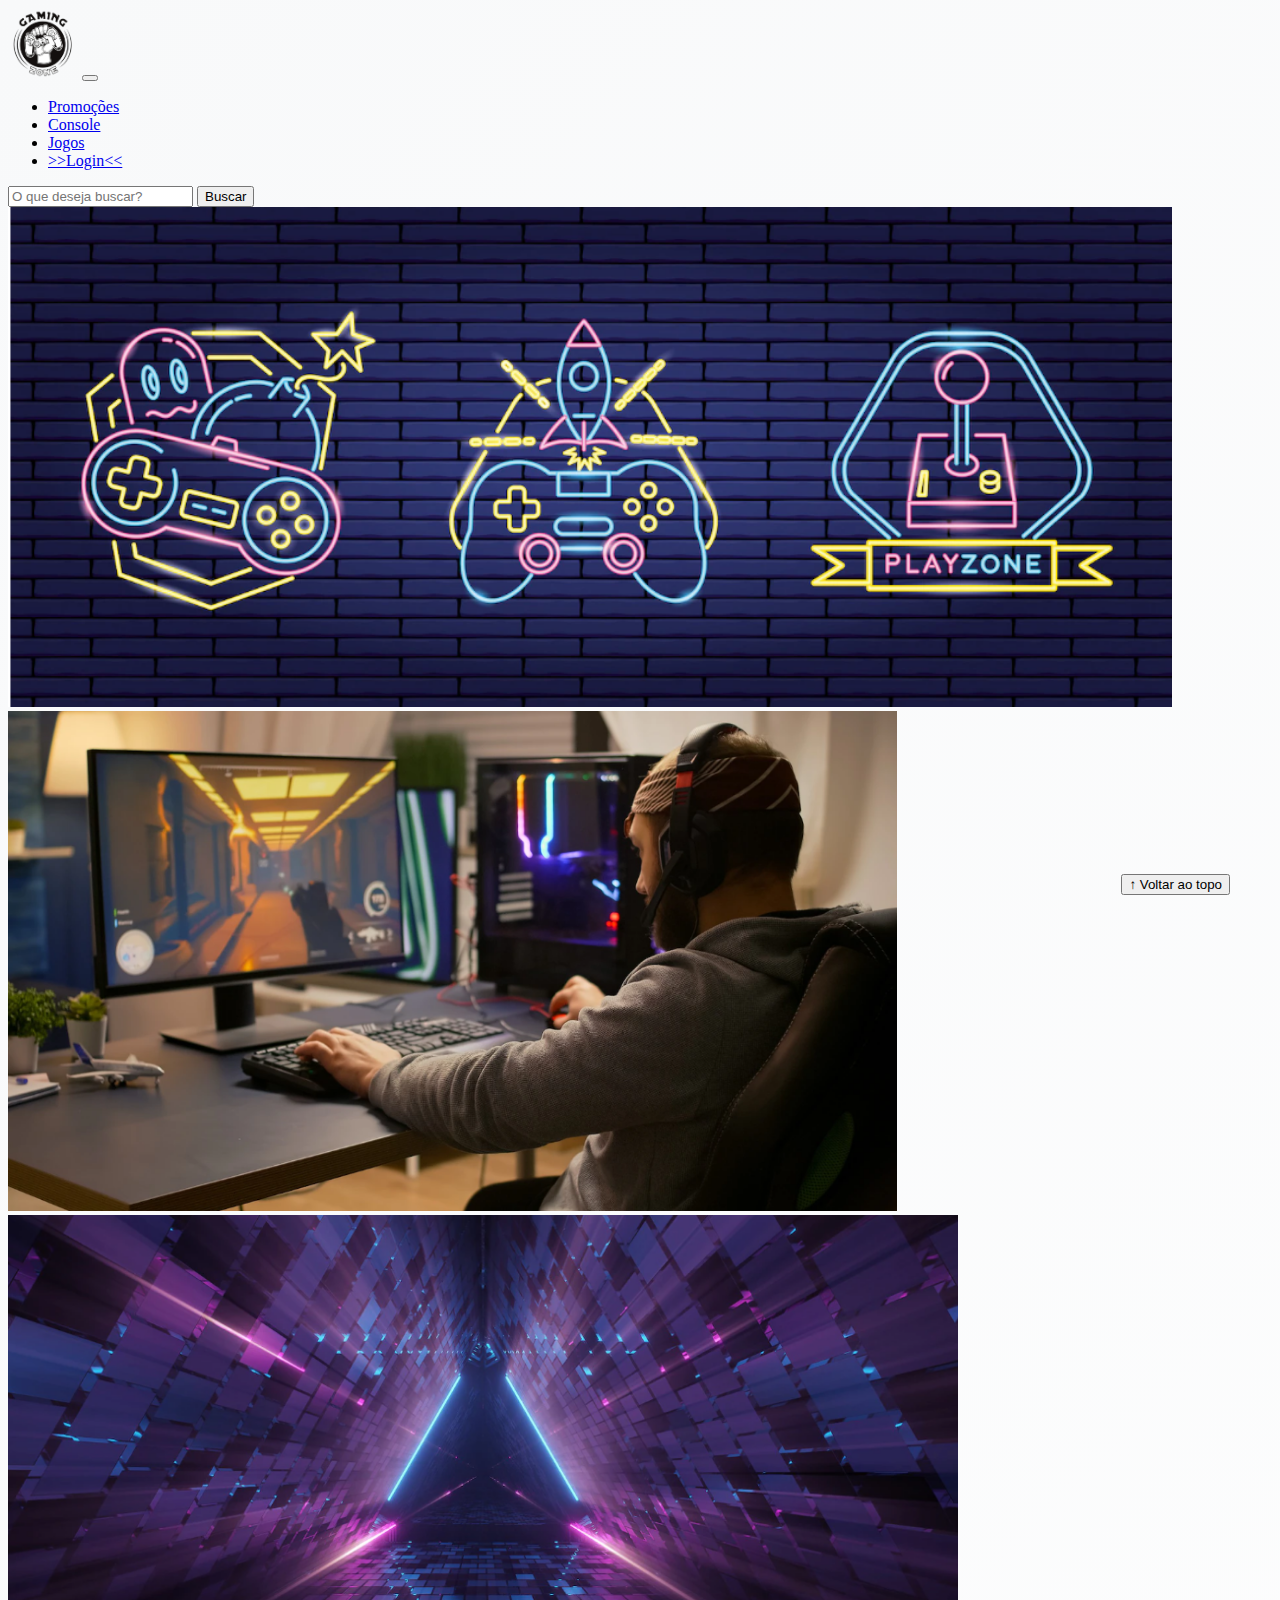
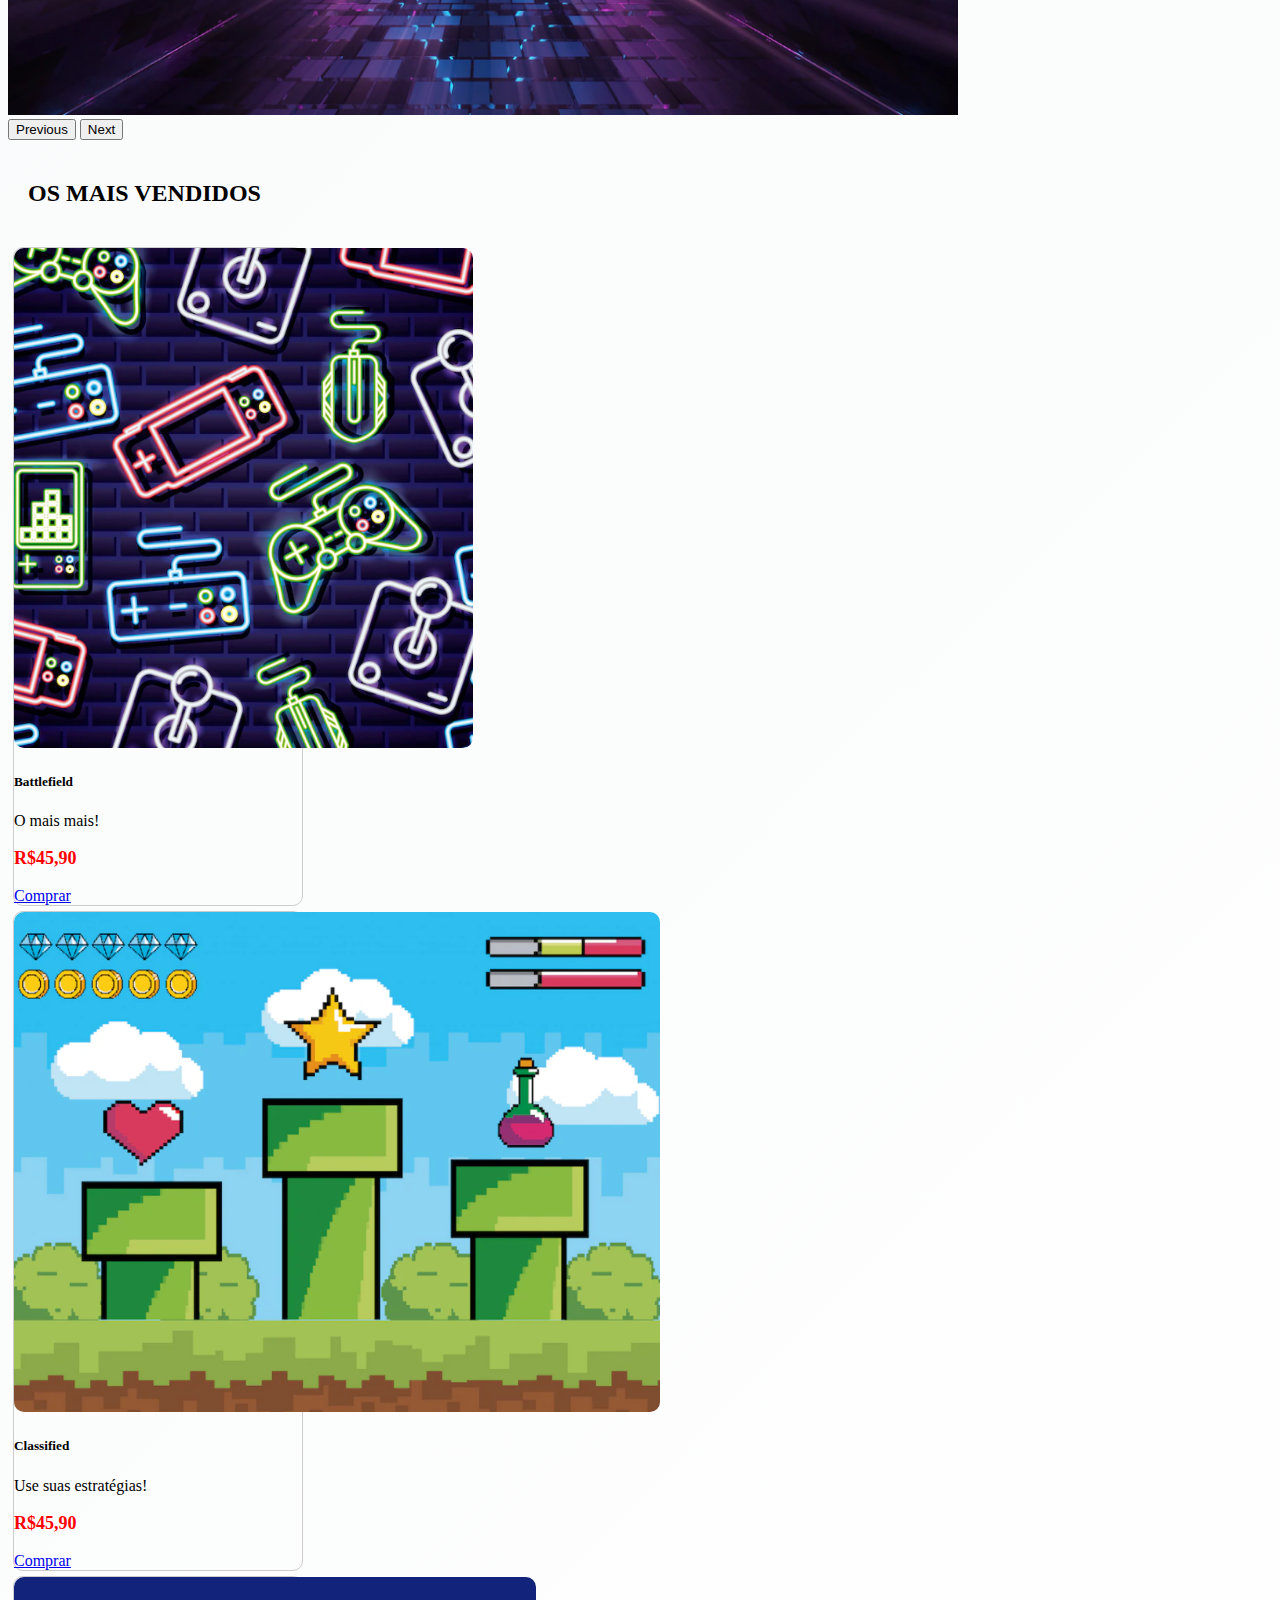
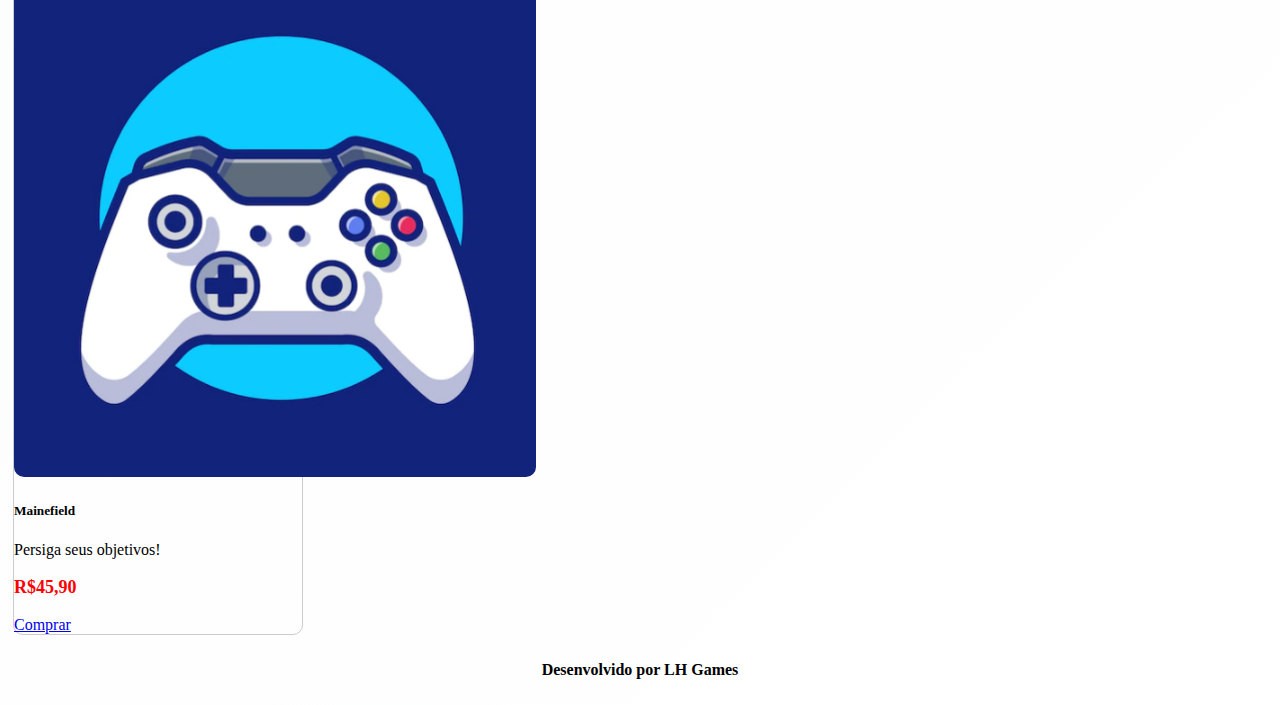
<file: index.html>
<!DOCTYPE html>
<html lang="pt-br">

<head>
  <meta charset="UTF-8">
  <meta http-equiv="X-UA-Compatible" content="IE=edge">
  <meta name="viewport" content="width=device-width, initial-scale=1.0">
  <title>LH Games</title>

  <link href="https://cdn.jsdelivr.net/npm/bootstrap@5.2.2/dist/css/bootstrap.min.css" rel="stylesheet"
    integrity="sha384-Zenh87qX5JnK2Jl0vWa8Ck2rdkQ2Bzep5IDxbcnCeuOxjzrPF/et3URy9Bv1WTRi" crossorigin="anonymous">

  <link rel="stylesheet" href="css/estilo.css">



</head>

<body>
  <header>
    <nav class="navbar navbar-expand-lg bg-body-tertiary">
  <div class="container-fluid">
    <a class="navbar-brand" href="index.html"><img src="img/logo.png" alt=""></a>
    <button class="navbar-toggler" type="button" data-bs-toggle="collapse" data-bs-target="#navbarSupportedContent" aria-controls="navbarSupportedContent" aria-expanded="false" aria-label="Toggle navigation">
      <span class="navbar-toggler-icon"></span>
    </button>
    <div class="collapse navbar-collapse" id="navbarSupportedContent">
      <ul class="navbar-nav me-auto mb-2 mb-lg-0">
        <li class="nav-item">
          <a class="nav-link active" aria-current="page" href="#">Promoções</a>
        </li>
        <li class="nav-item">
          <a class="nav-link" href="#">Console</a>
        </li>
        <li class="nav-item">
          <a class="nav-link" href="#">Jogos</a>
        </li>
        <li class="nav-item">
          <a class="nav-link" href="login.html">>>Login<<</a>
        </li>
      </ul>
      <form class="d-flex" role="search">
        <input class="form-control me-2" type="search" placeholder="O que deseja buscar?" aria-label="Search"/>
        <button class="btn btn-outline-success" type="submit">Buscar</button>
      </form>
    </div>
  </div>
</nav>
  </header>

  
  <main>



    <section id="section-banners" class="container-fluid">
<div id="carouselExample" class="carousel slide">
  <div class="carousel-inner">
    <div class="carousel-item active">
      <img src="img/banner1.PNG" class="d-block w-100" alt="Compre na nossa loja!">
    </div>
    <div class="carousel-item">
      <img src="img/banner2.PNG" class="d-block w-100" alt="Promoções de produtos">
    </div>
    <div class="carousel-item">
      <img src="img/banner3.PNG" class="d-block w-100" alt="Confira outras novidades!">
    </div>
  </div>
  <button class="carousel-control-prev" type="button" data-bs-target="#carouselExample" data-bs-slide="prev">
    <span class="carousel-control-prev-icon" aria-hidden="true"></span>
    <span class="visually-hidden">Previous</span>
  </button>
  <button class="carousel-control-next" type="button" data-bs-target="#carouselExample" data-bs-slide="next">
    <span class="carousel-control-next-icon" aria-hidden="true"></span>
    <span class="visually-hidden">Next</span>
  </button>
</div>
      

<section id="section-vendidos" class="container-fluid">
  <h2>OS MAIS VENDIDOS</h2>

  <div class="card-group">

    <!-- CARD 1 -->
    <div class="card" style="width: 18rem;">
      <img src="img/jogo1.PNG" class="card-img-top" alt="Jogo - Battlefield">
      <div class="card-body">
        <h5 class="card-title">Battlefield</h5>
        <p class="card-text">O mais mais!</p>
        <p class="preco">R$45,90</p>
        <a href="#" class="btn btn-primary">Comprar</a>
      </div>
    </div>

    <!-- CARD 2 -->
    <div class="card" style="width: 18rem;">
      <img src="img/jogo2.PNG" class="card-img-top" alt="Jogo - Classified">
      <div class="card-body">
        <h5 class="card-title">Classified</h5>
        <p class="card-text">Use suas estratégias!</p>
        <p class="preco">R$45,90</p>
        <a href="#" class="btn btn-primary">Comprar</a>
      </div>
    </div>

    <!-- CARD 3 -->
    <div class="card" style="width: 18rem;">
      <img src="img/jogo3.PNG" class="card-img-top" alt="Jogo - Mainefield">
      <div class="card-body">
        <h5 class="card-title">Mainefield</h5>
        <p class="card-text">Persiga seus objetivos!</p>
        <p class="preco">R$45,90</p>
        <a href="#" class="btn btn-primary">Comprar</a>
      </div>
    </div>

  </div>
</section>



  </main>

  <footer>
    <p>Desenvolvido por LH Games</p>
  </footer>

  <button id="voltar-topo" type="button" class="btn btn-outline-primary" onclick="topo()">&uarr; Voltar ao topo</button>

  <script src="js/script.js"></script>
  <script src="https://cdn.jsdelivr.net/npm/bootstrap@5.2.2/dist/js/bootstrap.bundle.min.js"
    integrity="sha384-OERcA2EqjJCMA+/3y+gxIOqMEjwtxJY7qPCqsdltbNJuaOe923+mo//f6V8Qbsw3"
    crossorigin="anonymous"></script>

</body>

</html>
</file>
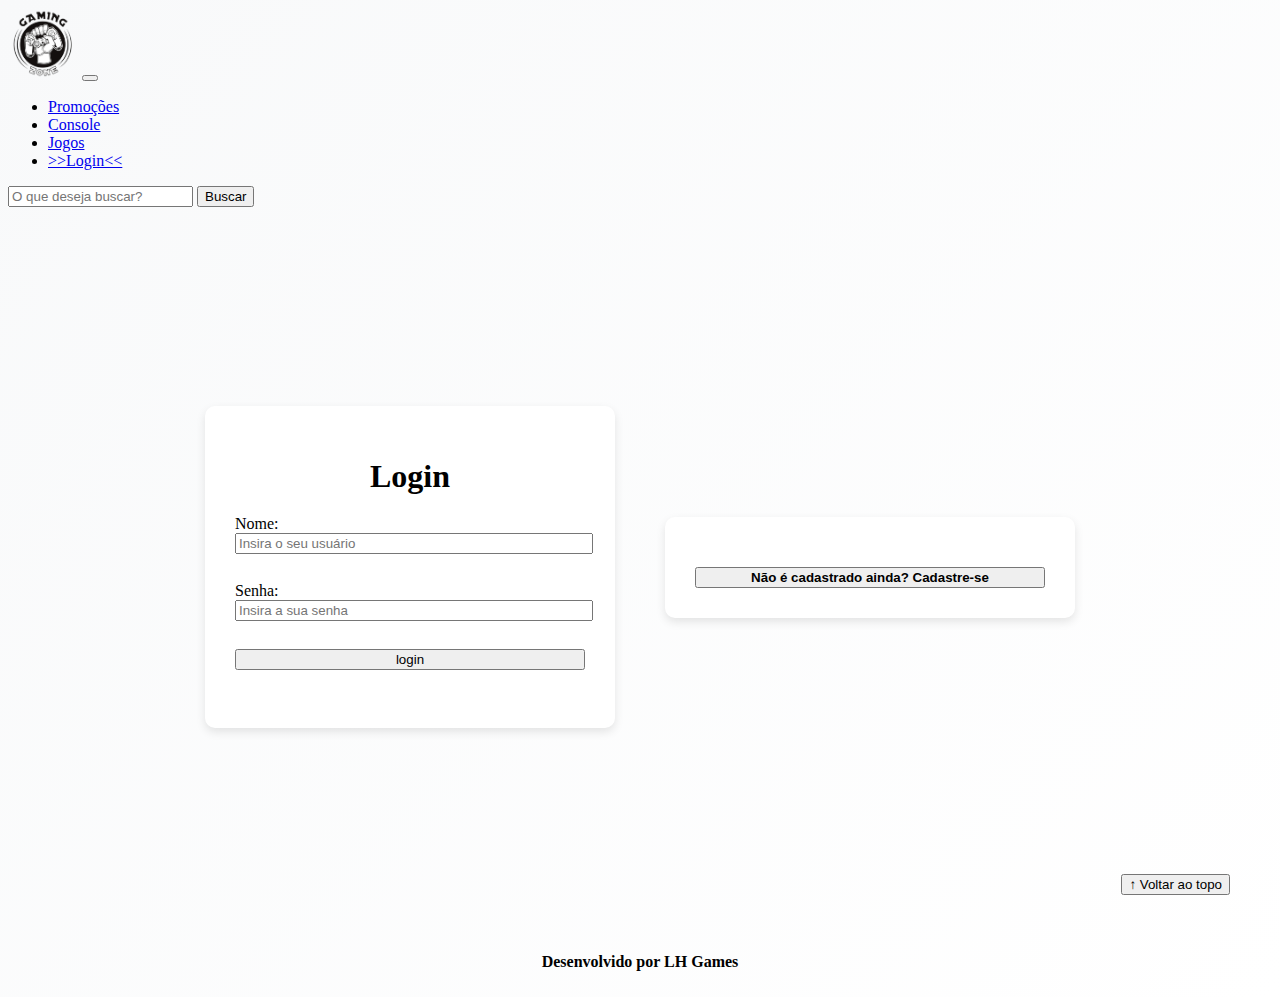
<file: login.html>
<!DOCTYPE html>
<html lang="pt-br">

<head>
    <meta charset="UTF-8">
    <meta http-equiv="X-UA-Compatible" content="IE=edge">
    <meta name="viewport" content="width=device-width, initial-scale=1.0">
    <title>LH Games - login</title>
    <link href="https://cdn.jsdelivr.net/npm/bootstrap@5.2.2/dist/css/bootstrap.min.css" rel="stylesheet"
        integrity="sha384-Zenh87qX5JnK2Jl0vWa8Ck2rdkQ2Bzep5IDxbcnCeuOxjzrPF/et3URy9Bv1WTRi" crossorigin="anonymous">
    <link rel="stylesheet" href="css/estilo.css">
</head>

<body>
    <header>
       <nav class="navbar navbar-expand-lg bg-body-tertiary">
  <div class="container-fluid">
    <a class="navbar-brand" href="index.html"><img src="img/logo.png" alt=""></a>
    <button class="navbar-toggler" type="button" data-bs-toggle="collapse" data-bs-target="#navbarSupportedContent" aria-controls="navbarSupportedContent" aria-expanded="false" aria-label="Toggle navigation">
      <span class="navbar-toggler-icon"></span>
    </button>
    <div class="collapse navbar-collapse" id="navbarSupportedContent">
      <ul class="navbar-nav me-auto mb-2 mb-lg-0">
        <li class="nav-item">
          <a class="nav-link active" aria-current="page" href="#">Promoções</a>
        </li>
        <li class="nav-item">
          <a class="nav-link" href="#">Console</a>
        </li>
        <li class="nav-item">
          <a class="nav-link" href="#">Jogos</a>
        </li>
        <li class="nav-item">
          <a class="nav-link" href="login.html">>>Login<<</a>
        </li>
      </ul>
      <form class="d-flex" role="search">
        <input class="form-control me-2" type="search" placeholder="O que deseja buscar?" aria-label="Search"/>
        <button class="btn btn-outline-success" type="submit">Buscar</button>
      </form>
    </div>
  </div>
</nav>
    </header>

   <main>
  <div id="container-login">
    <!-- LOGIN -->
    <section id="section-login">
      <h1>Login</h1>
      <div class="d-flex justify-content-center">
        <form method="post" action="" id="login">
          <p>
            <label for="usuario">Nome: </label>
            <input id="usuario" name="usuario" required type="text"
                   placeholder="Insira o seu usuário" class="form-control" />
          </p>
          <p>
            <label for="senha">Senha: </label>
            <input id="senha" name="senha" required type="password"
                   placeholder="Insira a sua senha" class="form-control" />
          </p>
          <p>
            <input type="button" value="login" class="btn btn-primary" id="bt-login" onclick="login()" />
          </p>
        </form>
      </div>
    </section>

    <!-- CADASTRO -->
    <section id="section-cadastro">
      <div id="botao-cadastrar">
        <button type="button" class="btn btn-info">Não é cadastrado ainda? Cadastre-se</button>
      </div>

      <div id="form-cadastrar" style="display:none;">
        <h1>Criar minha conta</h1>
        <p>Informe os seus dados abaixo para criar sua conta.</p>

        <div class="d-flex justify-content-center">
          <form method="post" action="" id="cadastro">
            <p>
              <label for="usuario-cad">Usuário: </label>
              <input id="usuario-cad" name="usuario" required type="text"
                     placeholder="ex. nome de usuário" class="form-control" />
            </p>
            <p>
              <label for="email">E-mail: </label>
              <input id="email" name="email" required type="email"
                     placeholder="seu@email.com.br" class="form-control" />
            </p>
            <p>
              <label for="senha-cad">Senha: </label>
              <input id="senha-cad" name="senha" required type="password"
                     placeholder="mínimo de 6 caracteres" class="form-control" />
            </p>
            <p>
              <input type="button" value="Cadastrar" class="btn btn-primary" id="bt-cadastrar" onclick="cadastro()" />
            </p>
          </form>
        </div>

      </div>
    </section>
  </div>
</main>





    <footer>
        <p>Desenvolvido por LH Games</p>
    </footer>

    <button id="voltar-topo" type="button" class="btn btn-outline-primary">&uarr; Voltar ao topo</button>

    <script src="https://cdn.jsdelivr.net/npm/bootstrap@5.2.2/dist/js/bootstrap.bundle.min.js"
        integrity="sha384-OERcA2EqjJCMA+/3y+gxIOqMEjwtxJY7qPCqsdltbNJuaOe923+mo//f6V8Qbsw3"
        crossorigin="anonymous"></script>
    <script src="js/script.js"></script>

    <script src="https://code.jquery.com/jquery-3.6.1.js"
        integrity="sha256-3zlB5s2uwoUzrXK3BT7AX3FyvojsraNFxCc2vC/7pNI=" crossorigin="anonymous"></script>
    <script type="text/javascript" src="js/jquery-script.js"></script>

</body>

</html>
</file>
<file: css/estilo.css>
/* -------------------------------- */
/* Cabeçalho */
/* -------------------------------- */
header img {
    height: 70px;
    width: 70px;
}

/* -------------------------------- */
/* Conteúdo principal */
/* -------------------------------- */
main {
    min-height: 500px;
}

/* -------------------------------- */
/* Banner */
/* -------------------------------- */
#section-banners img {
    height: 500px;
}

/* -------------------------------- */
/* Produtos Vendidos */
/* -------------------------------- */
#section-vendidos h2 {
    font-weight: bold;
    padding: 20px;
}

#section-vendidos img {
    min-height: 300px;
    border-radius: 10px;
}

#section-vendidos .card {
    margin: 5px;
    border: 1px solid #ccc;
    border-radius: 10px;
}

#section-vendidos .preco {
    color: red;
    font-size: 18px;
    font-weight: bold;
}

/* -------------------------------- */
/* Rodapé */
/* -------------------------------- */
footer {
    text-align: center;
}

footer p {
    font-weight: bold;
    padding: 10px;
}

/* -------------------------------- */
/* Botão Voltar Topo */
/* -------------------------------- */
#voltar-topo {
    position: fixed;
    bottom: 5px;
    right: 50px;
}

/* -------------------------------- */
/* Página de Login e Cadastro */
/* -------------------------------- */

/* container geral (centraliza login e cadastro) */
#container-login {
    display: flex;
    justify-content: center;
    align-items: center; /* centraliza verticalmente */
    gap: 50px;
    flex-wrap: wrap; /* ajuda em telas menores */
    min-height: 80vh; /* ocupa quase toda a tela */
}

/* bloco de login */
#section-login {
    background: #fff;
    padding: 30px;
    border-radius: 10px;
    box-shadow: 0 4px 10px rgba(0,0,0,0.1);
    width: 350px;
}

#section-login h1 {
    text-align: center;
    font-weight: 700;
    margin-bottom: 20px;
}

#section-login input {
    width: 100%;
    margin-bottom: 12px;
}

/* bloco de cadastro */
#section-cadastro {
    background-color: #fff;
    padding: 30px;
    border-radius: 10px;
    box-shadow: 0 4px 10px rgba(0,0,0,0.1);
    width: 350px;
    text-align: center;
}

#form-cadastrar {
    padding: 20px;
    display: none;
}

/* botão de cadastro */
#botao-cadastrar {
    margin-top: 20px;
}

#botao-cadastrar button {
    width: 100%;
    font-weight: 600;
}

/* -------------------------------- */
/* Toques finais visuais */
/* -------------------------------- */
body {
    background: linear-gradient(135deg, #f8f9fa 0%, #ffffff 100%);
}

h1 {
    text-align: center;
}
</file>
